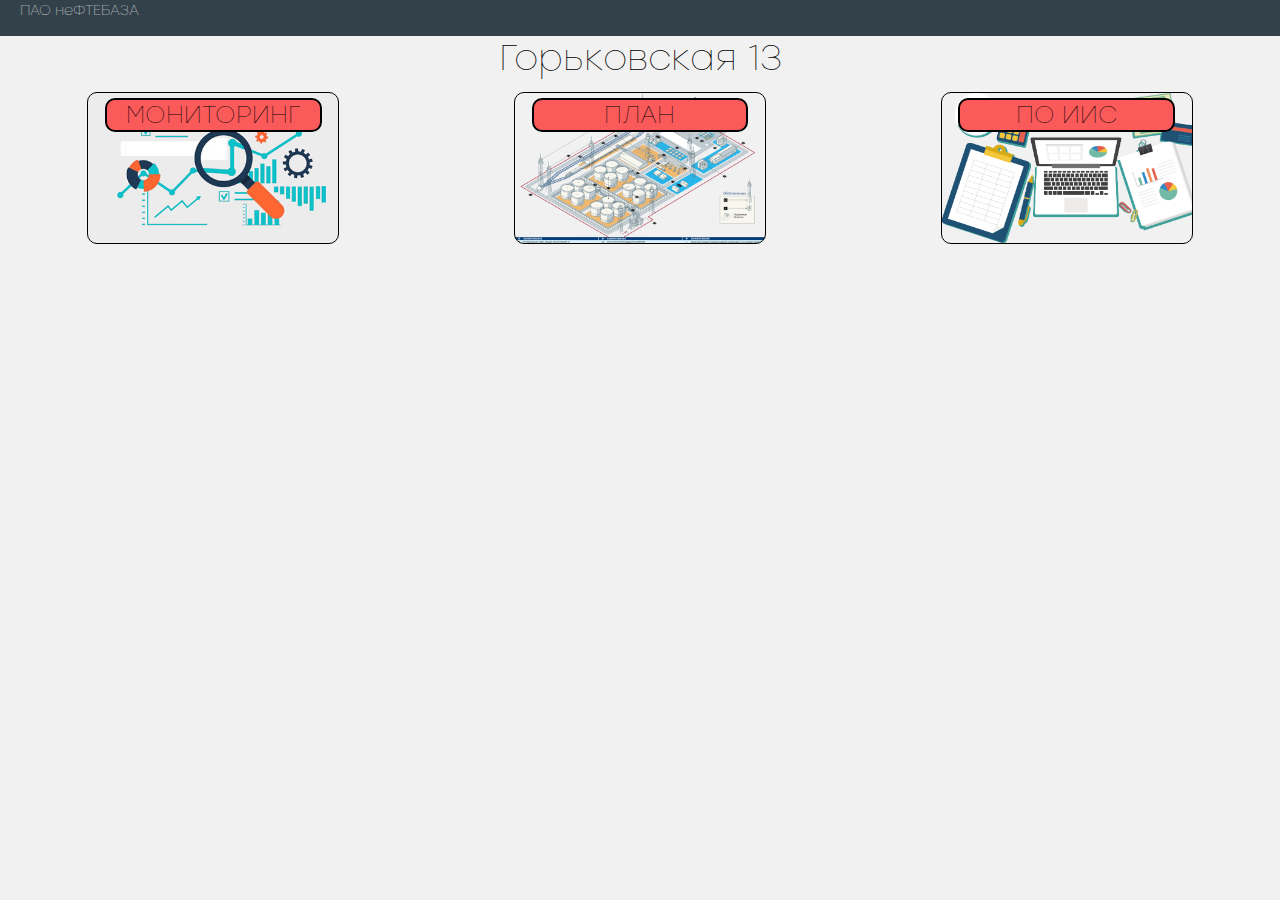
<file: SERVER/index.html>
<!DOCTYPE html>
<html>
<head>
	<meta charset='UTF-8'>
	<title></title>
	<link rel="stylesheet" type="text/css" href="style/style.css">
</head>
<body>
<header>
		<span>ПАО неФТЕБАЗА</span>
		<span></span>
		<span></span>
</header>

<main>
	<div>Горьковская 13</div>
	<div>
				<span><a href="monitor.php">МОНИТОРИНГ</a></span>
				<span><a href="plan.html">ПЛАН</a></span>
				<span><a href="update_software.php">ПО ИИС</a></span>
	</div>
</main>

</body>
</html>
</file>
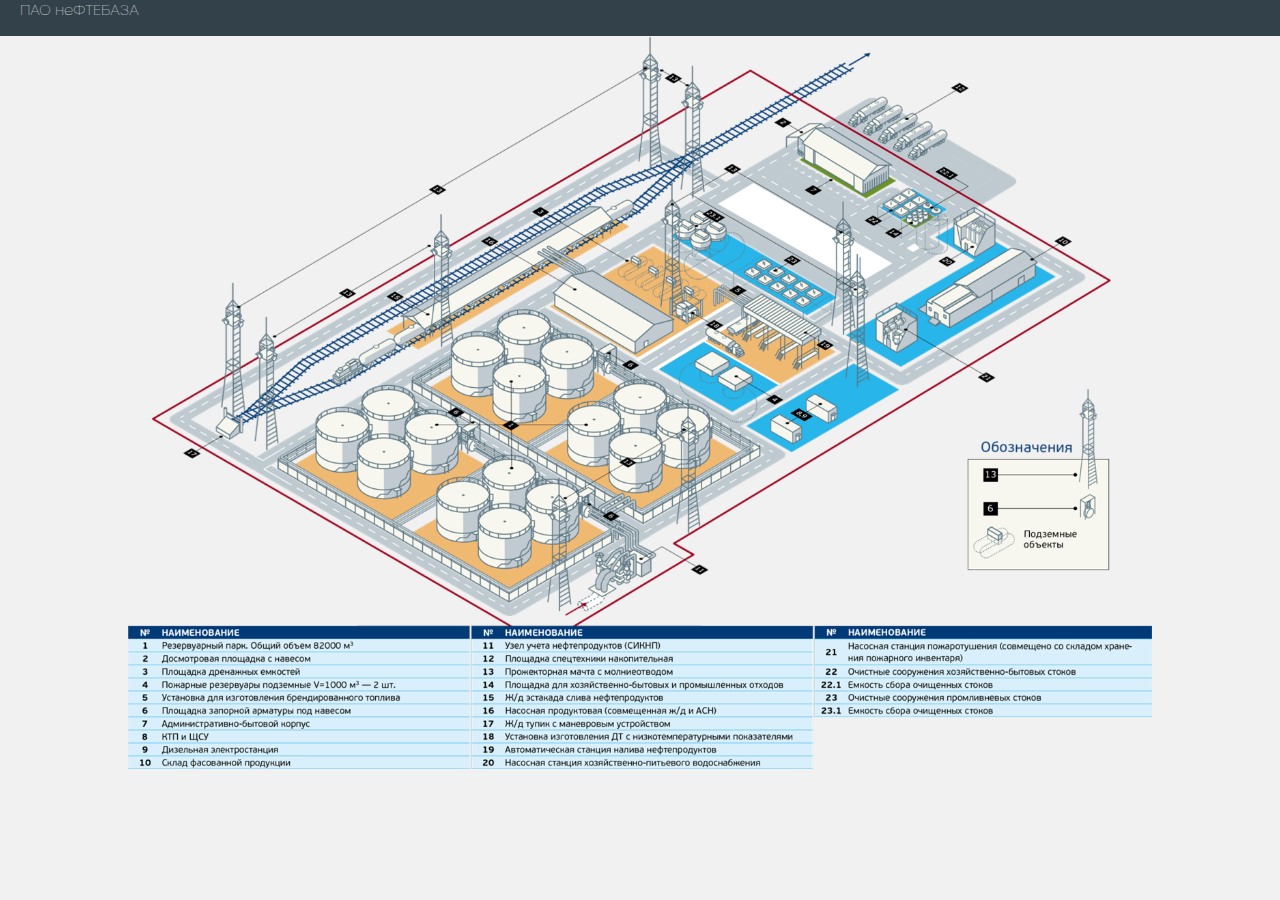
<file: SERVER/plan.html>
<!DOCTYPE html>
<html>
<head>
	<meta charset='UTF-8'>
	<title></title>
	<link rel="stylesheet" type="text/css" href="style/style.css">
</head>
<body>

	<header>
		<span><a href="index.html">ПАО неФТЕБАЗА</a></span>
		<span></span>
		<span></span>
	</header>

	<main>
		<img src="img/plan.png" style="width: 80%; margin-left: 10%;">
	</main>
</body>
</html>
</file>
<file: SERVER/style/style.css>
@font-face
{
	font-family: 'Stolzl'; src: url('../fonts/Stolzl.otf');
}
body
{
	background-color: rgb(241,241,241);
	padding: 0px;
	margin: 0px;
	font-family: 'Stolzl';
	
}
body a
{
	text-decoration: none;
	color: black;
}
header
{
	height: 36px;
	background-color: rgb(51,65,75);
}
header a
{
		color: white;
}
header > span
{
	color: rgb(241,241,241);
	vertical-align: middle;
	font-size: 14px;
	padding-top: 9px;
	padding-left: 20px;
}

main > div:nth-child(1)
{
	display : flex;
	justify-content: center;
	font-size: 36px;
	color: black;
}
main > div:nth-child(2)
{
	margin-top: 1%;
	display: flex;
	justify-content: space-around;
	text-align: center;
}
main > div > span
{
	width: 250px;
	height: 150px;
	background-repeat: no-repeat;
  background-size: cover; /* Масштабируем фон */;
  border-radius: 10px;
  border: 1.5px solid black;
  transition: 0.3s;
}
main > div > span:hover
{
	width: 300px;
	height: 180px;
	transition: 0.3s;
}
main > div > span > a
{
	width: 85%;
	height: 20%;
	margin-top: 2%;
	font-size: 150%;
	display: inline-block;
	background-color: rgb(250,90,90);
	border-radius: 10px;
  border: 2px solid black;
}
main > div > span > img
{
	max-width: 50%;
}
main > div > span:nth-child(1)
{
	background-image: url("../img/monitor.jpg");
}
main > div > span:nth-child(2)
{
	background-image: url("../img/plan.png");
}
main > div > span:nth-child(3)
{
	background-image: url("../img/soft.png");
}
</file>
